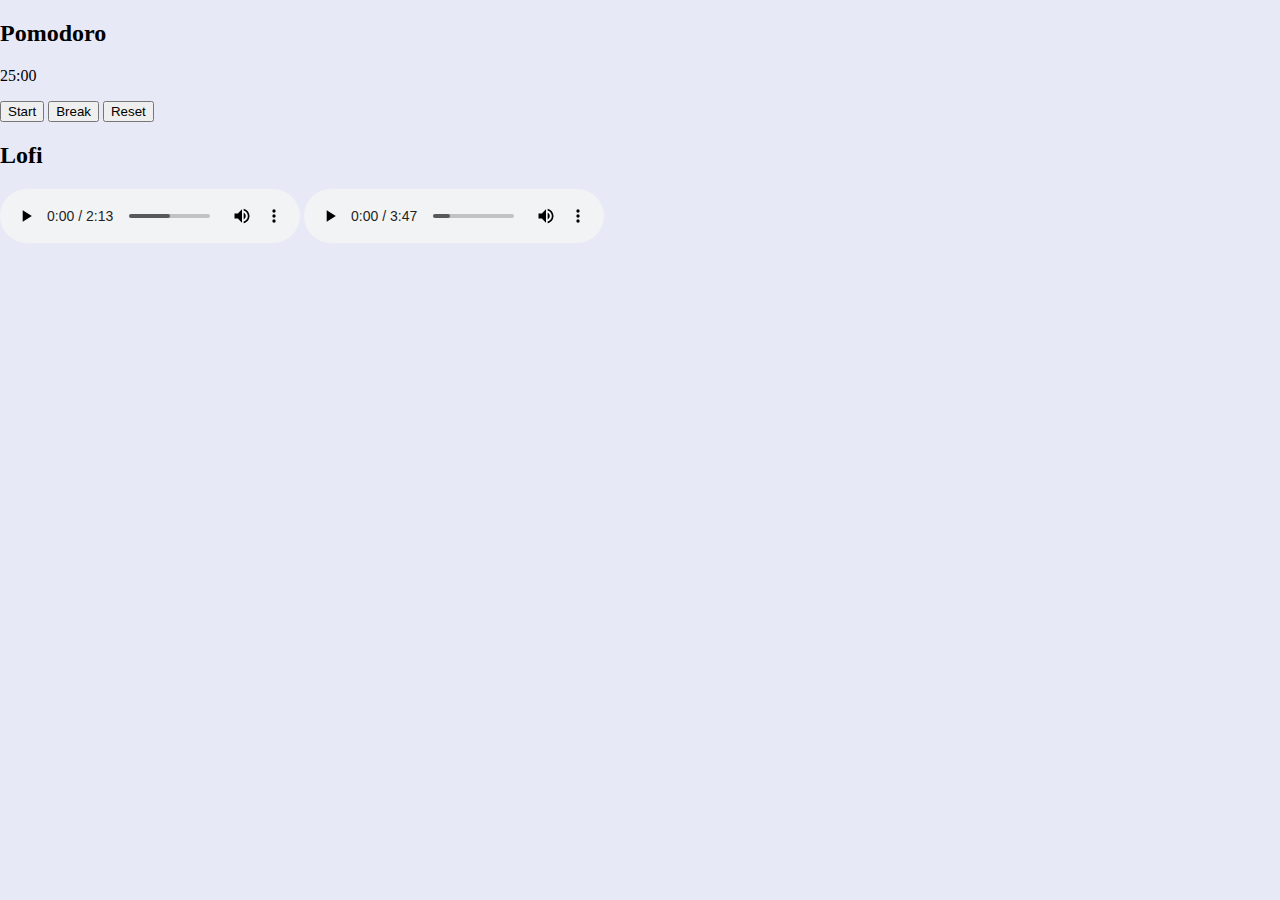
<file: pomodoro.html>
<!DOCTYPE html>
<html lang="en">
<head>
    <meta charset="UTF-8">
    <meta name="viewport" content="width=device-width, initial-scale=1.0">
    <title>Pomodoro page</title>
    <link rel="stylesheet" href="style2.css">
</head>
<body>
<section class="focus-page">
    <div class="focus-container">
        <div class="Pomodoro-panel">
            <div class="container-display">
        <h2>Pomodoro</h2>
        <P class="timer" id="timer">  </P>
        <div class="btns">
        <button id="startBtn">Start</button>
           <button id="breakBtn">Break</button>
              <button id="resetBtn">Reset</button>
        </div>
            </div>
        </div>
        <div class="lofi-panel">
              <div class="container-display">
            <h2>Lofi</h2>
           <audio src="Wildflowers-chosic.com_.mp3" controls loop></audio>
           <audio src="Missing-You(chosic.com).mp3" controls loop></audio>
         
            
        </div>
        </div>
    </div>
</section>
<script src="pomodoro.js"></script>
</body>
</html>
</file>
<file: style2.css>
body {
    margin: 0;
    padding: 0;
    background-color: #e7eaf6;
}
.grid{
    display: grid;
    grid-template-columns: repeat(400px,3);
    grid-template-rows: repeat(500pc,4);
}
</file>
